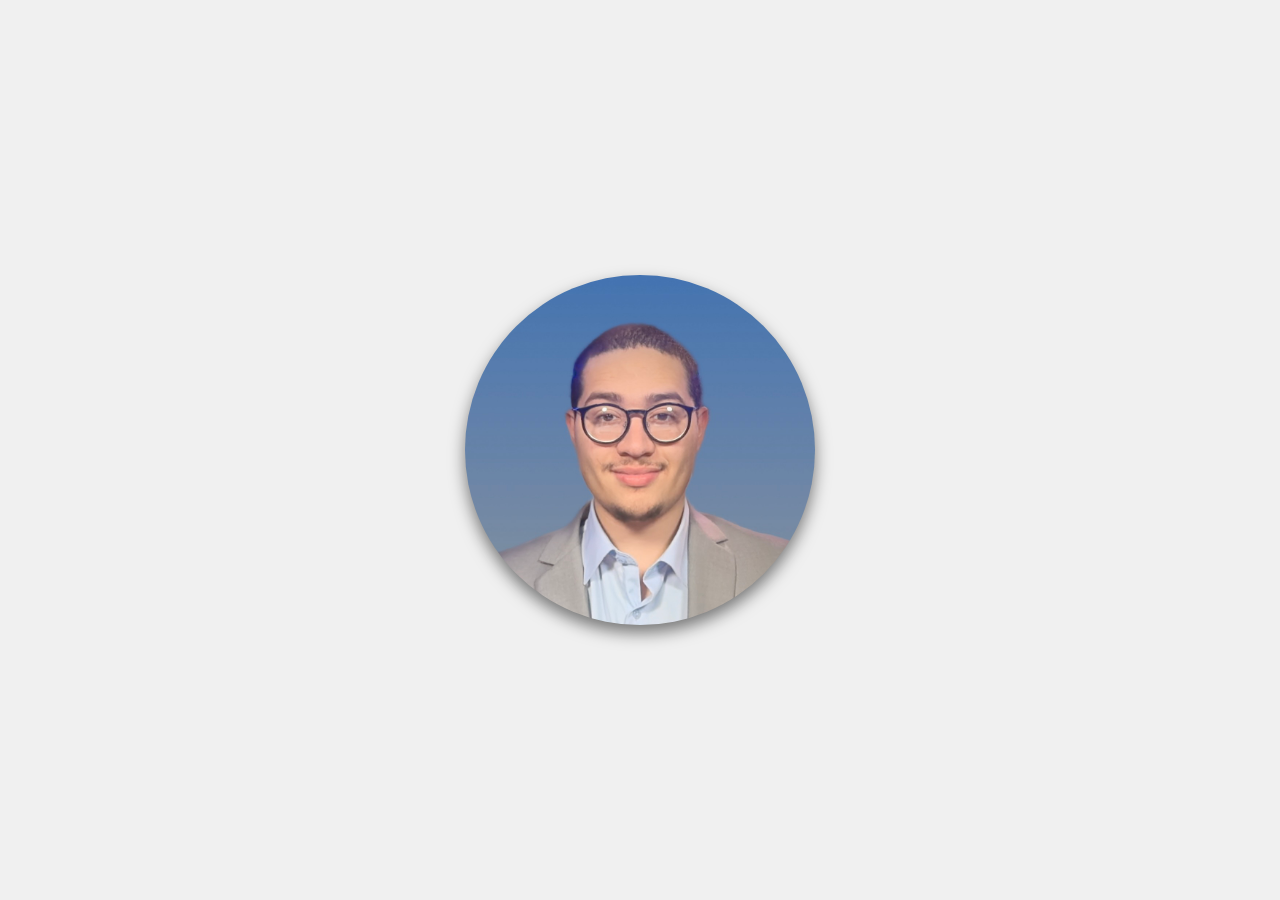
<file: index.html>
<!DOCTYPE html>
<html lang="en">
<head>
    <meta charset="UTF-8">
    <meta name="viewport" content="width=device-width, initial-scale=1.0">
    <title>jarielrrz</title>
    <!-- <link rel="stylesheet" href="styles.css"> -->
    <link rel="stylesheet" href="https://cdnjs.cloudflare.com/ajax/libs/font-awesome/6.0.0-beta3/css/all.min.css">
</head>
<style>
    /* Existing styles */
    body {
        margin: 0;
        display: flex;
        flex-direction: column; /* Change to column to stack elements vertically */
        align-items: center;
        background-color: #f0f0f0;
        font-family: Arial, sans-serif;
        height: 100vh; /* Ensure body takes full height */
    }
    
    .profile-container {
        position: absolute; /* Position absolute to center it */
        top: 50%;
        left: 50%;
        transform: translate(-50%, -50%);
        width: 350px;
        height: 350px;
    }
    
    .profile-pic {
        width: 100%;
        height: 100%;
        border-radius: 50%;
        background-color: #555;
        background-image: url('/media/profilev2.jpg'); /* i need a profesional headshots */
        background-size: cover;
        background-position: center;
        cursor: pointer;
        box-shadow: 0 4px 6px rgba(0, 0, 0, 0.5);
        transition: transform 0.3s ease;
        box-shadow: 0 8px 16px rgba(0, 0, 0, 0.5); 
        overflow: hidden; /* Ensure the box shadow matches the circular shape */
    }
    
    .profile-pic:hover {
        transform: scale(1.1);
    }
    
    .menu {
        position: absolute;
        top: 50%;
        left: 50%;
        transform: translate(-50%, -50%);
        transition: all 0.3s ease;
    }
    
    .menu-item {
        display: flex;
        flex-direction: column;
        align-items: center;
        justify-content: center;
        width: 80px;
        height: 80px;
        background-color: #fff;
        color: #333;
        border-radius: 50%;
        box-shadow: 0 2px 4px rgba(0, 0, 0, 0.1);
        text-decoration: none;
        font-size: 12px;
        font-weight: bold;
        transition: background-color 0.3s ease, transform 0.3s ease, opacity 0.3s ease;
        position: absolute;
        opacity: 0;
        transition: opacity 0.3s ease;
        text-align: center;
        box-shadow: 0 8px 16px rgba(0, 0, 0, 0.2); 
    }
    
    .menu-item img {
        border-radius: 50%;
        margin-bottom: 5px;
    }
    
    .menu-item i {
        font-size: 24px; /* Increase icon size */
        margin-bottom: 5px;
    }
    
    .menu-item:hover {
        background-color: #007bff;
        color: white;
        transform: scale(1.1);
    }
    
    .menu-item:nth-child(1) {
        transform: translate(-50%, -50%) rotate(45deg) translate(255px) rotate(-45deg); /* Adjusted distance */
    }
    
    .menu-item:nth-child(2) {
        transform: translate(-50%, -50%) translate(255px); /* Adjusted distance */
    }
    
    .menu-item:nth-child(3) {
        transform: translate(-50%, -50%) rotate(-45deg) translate(255px) rotate(45deg); /* Adjusted distance */
    }
    
    .menu-item:nth-child(4) {
        transform: translate(-50%, -50%) rotate(135deg) translate(255px) rotate(-135deg); /* Adjusted distance */
    }
    
    .menu-item:nth-child(5) {
        transform: translate(-50%, -50%) rotate(225deg) translate(255px) rotate(-225deg); /* Adjusted distance */
    }
    
    .menu-item:nth-child(6) {
        transform: translate(-50%, -50%) rotate(180deg) translate(255px) rotate(-180deg); /* Adjusted distance */
    }
    
    .menu-item:nth-child(7) {
        transform: translate(-50%, -50%) rotate(-270deg) translate(255px) rotate(270deg); /* Adjusted distance */
    }
    
    .menu.show .menu-item:nth-child(5) {
        opacity: 1;
        transition: transform 0.5s ease 0.1s, opacity 0.5s ease 0.1s; /* LinkedIn */
    }
    
    .menu.show .menu-item:nth-child(4) {
        opacity: 1;
        transition: transform 0.5s ease 0.2s, opacity 0.5s ease 0.2s; /* GitHub */
    }
    
    .menu.show .menu-item:nth-child(6) {
        opacity: 1;
        transition: transform 0.5s ease 0.3s, opacity 0.5s ease 0.3s; /* Contact */
    }
    
    .menu.show .menu-item:nth-child(7) {
        opacity: 1;
        transition: transform 0.5s ease 0.4s, opacity 0.5s ease 0.4s; /* Theme */
    }
    
    .menu.show .menu-item:nth-child(1) {
        opacity: 1;
        transition: transform 0.5s ease 0.5s, opacity 0.5s ease 0.5s; /* Resume */
    }
    
    .menu.show .menu-item:nth-child(2) {
        opacity: 1;
        transition: transform 0.5s ease 0.6s, opacity 0.5s ease 0.6s; /* Projects */
    }
    
    .menu.show .menu-item:nth-child(3) {
        opacity: 1;
        transition: transform 0.5s ease 0.7s, opacity 0.5s ease 0.7s; /* About */
    }
    
    .menu.show .menu-item {
        opacity: 1;
    }
    
    .menu.hide .menu-item:nth-child(3) {
        opacity: 0;
        transition: transform 0.5s ease 0.1s, opacity 0.5s ease 0.1s; /* About */
    }
    
    .menu.hide .menu-item:nth-child(2) {
        opacity: 0;
        transition: transform 0.5s ease 0.2s, opacity 0.5s ease 0.2s; /* Projects */
    }
    
    .menu.hide .menu-item:nth-child(1) {
        opacity: 0;
        transition: transform 0.5s ease 0.3s, opacity 0.5s ease 0.3s; /* Resume */
    }
    
    .menu.hide .menu-item:nth-child(7) {
        opacity: 0;
        transition: transform 0.5s ease 0.4s, opacity 0.5s ease 0.4s; /* Theme */
    }
    
    .menu.hide .menu-item:nth-child(6) {
        opacity: 0;
        transition: transform 0.5s ease 0.5s, opacity 0.5s ease 0.5s; /* Contact */
    }
    
    .menu.hide .menu-item:nth-child(4) {
        opacity: 0;
        transition: transform 0.5s ease 0.6s, opacity 0.5s ease 0.6s; /* GitHub */
    }
    
    .menu.hide .menu-item:nth-child(5) {
        opacity: 0;
        transition: transform 0.5s ease 0.7s, opacity 0.5s ease 0.7s; /* LinkedIn */
    }
    
    .profile-info {
        position: absolute;
        top: 65%;
        left: 50%;
        transform: translate(-50%, -50%) translate(0, -300px);
        text-align: center;
        opacity: 0;
        transition: opacity 0.3s ease, transform 0.3s ease;
    }
    
    .profile-info.show {
        opacity: 1;
        animation: grow 0.5s forwards;
    }
    
    .profile-info.hide {
        opacity: 0;
        animation: shrink 0.5s forwards;
        transition: opacity 0.3s ease 1.3s, transform 0.3s ease 1.3s; /* Delay to match the longest animation duration */
    }
    
    @keyframes grow {
        0% {
            transform: translate(-50%, -50%) translate(0, -300px) scale(1);
        }
        50% {
            transform: translate(-50%, -50%) translate(0, -300px) scale(1.1);
        }
        100% {
            transform: translate(-50%, -50%) translate(0, -300px) scale(1);
        }
    }
    
    @keyframes shrink {
        0% {
            transform: translate(-50%, -50%) translate(0, -300px) scale(1);
        }
        50% {
            transform: translate(-50%, -50%) translate(0, -300px) scale(1.1);
        }
        100% {
            transform: translate(-50%, -50%) translate(0, -300px) scale(1);
        }
    }
    
    .profile-info h1 {
        margin: 0;
        font-size: 28px;
        font-weight: bold;
    }
    
    .profile-info p {
        margin: 0;
        font-size: 18px;
        color: #666;
    }
    
    @media (max-width: 768px) {
        .menu-item {
            font-size: 10px;
            width: 60px;
            height: 60px;
        }
    }

    .content-container {
        width: 100%;
        max-width: 900px;
        height: 80vh; /* Set a fixed height */
        margin: 0 auto;
        padding: 40px 20px 20px; /* Adjust padding to ensure content fits */
        background-color: #fff;
        box-shadow: 0 4px 8px rgba(0, 0, 0, 0.1);
        display: none; /* Hide container by default */
        justify-content: flex-start; /* Align content to the top */
        align-items: center;
        flex-direction: column; /* Ensure content is centered vertically */
        position: absolute;
        top: 50%;
        left: 50%;
        border-radius: 8px;
        transform: translate(-50%, -50%);
        overflow-y: auto; /* Make the container scrollable */
        box-sizing: border-box; /* Include padding and border in the element's total width and height */
    }
    .content-container.active {
        display: flex; /* Show container when active */
    }
    .content-section {
        display: none; /* Hide all sections by default */
        width: 100%; /* Ensure content section takes full width */
    }
    .content-section.active {
        display: block; /* Show the active section */
    }

    .close-button {
        position: absolute;
        top: 10px;
        right: 10px;
        font-size: 24px;
        color: #007bff;
        cursor: pointer;
    }

    /* Dark mode styles */
    body.dark-mode {
        background-color: #121212;
        color: #e0e0e0;
    }

    .profile-pic.dark-mode {
        box-shadow: 0 8px 16px rgba(100, 100, 200, 0.5);
        border-radius: 50%; /* Ensure the box shadow matches the circular shape */
        overflow: hidden; /* Ensure the box shadow matches the circular shape */
        background-image: url('/media/profilev3dark.jpg'); /* i need a profesional headshots */
    }

    .menu-item.dark-mode {
        background-color: #333;
        color: #e0e0e0;
        box-shadow: 0 8px 16px rgba(255, 255, 255, 0.1);
    }

    .menu-item.dark-mode:hover {
        background-color: #555;
    }

    .content-container.dark-mode {
        background-color: #1e1e1e;
        color: #e0e0e0;
    }

    .close-button.dark-mode {
        color: #e0e0e0;
    }

    .project-box {
        background-color: #fff;
        border: 1px solid #ddd;
        border-radius: 8px;
        padding: 16px;
        margin: 8px;
        box-shadow: 0 2px 4px rgba(0, 0, 0, 0.1);
        transition: transform 0.3s ease;
    }

    .project-box:hover {
        transform: scale(1.05);
    }

    .project-title {
        font-size: 18px;
        font-weight: bold;
        margin-bottom: 8px;
    }

    .project-description {
        font-size: 14px;
        color: #666;
    }

    .pagination {
        display: flex;
        justify-content: center;
        margin-top: 16px;
    }

    .pagination button {
        background-color: #007bff;
        color: white;
        border: none;
        padding: 8px 16px;
        margin: 0 4px;
        border-radius: 4px;
        cursor: pointer;
        transition: background-color 0.3s ease;
    }

    .pagination button:hover {
        background-color: #0056b3;
    }

    .pagination button:disabled {
        background-color: #ccc;
        cursor: not-allowed;
    }

    .pagination button.active {
        background-color: #0056b3; /* Normal mode active color */
    }

    .pagination button.dark-mode {
        background-color: #555;
        color: #e0e0e0;
    }

    .pagination button.dark-mode:hover {
        background-color: #777;
    }

    .pagination button.dark-mode:disabled {
        background-color: #444;
    }

    .pagination button.dark-mode.active {
        background-color: #66b2ff; /* Dark mode active color */
    }

    .projects-grid {
        display: grid;
        grid-template-columns: repeat(2, 1fr);
        gap: 16px;
    }

    .project-box {
        background-color: #fff;
        border: 1px solid #ddd;
        border-radius: 8px;
        padding: 16px;
        box-shadow: 0 2px 4px rgba(0, 0, 0, 0.1);
        transition: transform 0.3s ease;
        display: flex;
        flex-direction: column;
        align-items: center;
    }

    .project-box:hover {
        transform: scale(1.05);
    }

    .project-image {
        width: 100%;
        height: 150px;
        object-fit: cover;
        border-radius: 8px;
        margin-bottom: 8px;
    }

    .project-title {
        font-size: 18px;
        font-weight: bold;
        margin-bottom: 8px;
    }

    .project-description {
        font-size: 14px;
        color: #666;
        text-align: center;
    }

    .pagination {
        display: flex;
        justify-content: center;
        margin-top: 16px;
    }

    .pagination button {
        background-color: #007bff;
        color: white;
        border: none;
        padding: 8px 16px;
        margin: 0 4px;
        border-radius: 4px;
        cursor: pointer;
        transition: background-color 0.3s ease;
    }

    .pagination button:hover {
        background-color: #0056b3;
    }

    .pagination button:disabled {
        background-color: #ccc;
        cursor: not-allowed;
    }

    /* Dark mode styles */
    /* ...existing code... */

    .project-box.dark-mode {
        background-color: #333;
        border-color: #555;
        color: #e0e0e0;
    }

    .resume-section {
        padding: 20px;
        border-radius: 8px;
        margin-bottom: 20px;
    }

    .resume-section h2, .resume-section h3 {
        color: #007bff;
    }

    .resume-section p {
        margin: 10px 0;
    }

    .resume-section ul {
        list-style-type: none;
        padding: 0;
    }

    .resume-section ul li {
        position: relative;
        padding-left: 20px;
        margin-bottom: 10px;
    }

    .resume-section ul li::before {
        content: '•';
        position: absolute;
        left: 0;
        color: #007bff;
        font-size: 20px;
        line-height: 1;
    }

    .resume-box {
        background-color: #fff;
        border: 1px solid #ddd;
        border-radius: 8px;
        padding: 16px;
        margin-bottom: 20px;
        box-shadow: 0 2px 4px rgba(0, 0, 0, 0.1);
    }

    .resume-box h3 {
        margin-top: 0;
    }

    .resume-icon {
        color: #007bff;
        margin-right: 8px;
    }

    /* Dark mode styles */
    /* ...existing code... */

    .resume-section.dark-mode h2, .resume-section.dark-mode h3 {
        color: #66b2ff;
    }

    .resume-section.dark-mode ul li::before {
        color: #66b2ff;
    }

    .resume-box.dark-mode {
        background-color: #333;
        border-color: #555;
    }

    .resume-icon.dark-mode {
        color: #66b2ff;
    }

    .contact-section {
        padding: 20px;
        background-color: #f9f9f9;
        border-radius: 8px;
        box-shadow: 0 2px 4px rgba(0, 0, 0, 0.1);
        margin-bottom: 20px;
    }

    .contact-section h2 {
        color: #007bff;
    }

    .contact-section p {
        margin: 10px 0;
    }

    .contact-form {
        display: flex;
        flex-direction: column;
    }

    .contact-form input, .contact-form textarea {
        padding: 10px;
        margin-bottom: 10px;
        border: 1px solid #ddd;
        border-radius: 4px;
        box-shadow: 0 2px 4px rgba(0, 0, 0, 0.1);
    }

    .contact-form button {
        padding: 10px;
        background-color: #007bff;
        color: white;
        border: none;
        border-radius: 4px;
        cursor: pointer;
        transition: background-color 0.3s ease;
    }

    .contact-form button:hover {
        background-color: #0056b3;
    }

    .map-container {
        margin-bottom: 20px;
    }

    /* Dark mode styles */
    /* ...existing code... */
    

    .contact-section.dark-mode {
        background-color: #333;
        color: #e0e0e0;
    }

    .contact-section.dark-mode h2 {
        color: #66b2ff;
    }

    .contact-form.dark-mode input, .contact-form.dark-mode textarea {
        background-color: #444;
        border-color: #555;
        color: #e0e0e0;
    }

    .contact-form.dark-mode button {
        background-color: #555;
        color: #e0e0e0;
    }

    .contact-form.dark-mode button:hover {
        background-color: #777;
    }

    .about-section {
        padding: 20px;
        background-color: #f9f9f9;
        border-radius: 8px;
        box-shadow: 0 2px 4px rgba(0, 0, 0, 0.1);
        margin-bottom: 20px;
    }

    .about-section h2, .about-section h3 {
        color: #007bff;
    }

    .about-section p {
        margin: 10px 0;
    }

    .about-section ul {
        list-style-type: none;
        padding: 0;
    }

    .about-section ul li {
        position: relative;
        padding-left: 20px;
        margin-bottom: 10px;
    }

    .about-section ul li::before {
        content: '•';
        position: absolute;
        left: 0;
        color: #007bff;
        font-size: 20px;
        line-height: 1;
    }

    .about-section .what-doing-grid {
        display: grid;
        grid-template-columns: repeat(2, 1fr);
        gap: 16px;
    }

    .what-doing-box {
        background-color: #fff;
        border: 1px solid #ddd;
        border-radius: 8px;
        padding: 16px;
        box-shadow: 0 2px 4px rgba(0, 0, 0, 0.1);
        display: flex;
        align-items: center;
        transition: transform 0.3s ease;
    }

    .what-doing-box:hover {
        transform: scale(1.05);
    }

    .what-doing-icon {
        font-size: 24px;
        color: #007bff;
        margin-right: 12px;
    }

    .what-doing-text {
        font-size: 14px;
        color: #333;
    }

    /* Dark mode styles */
    /* ...existing code... */

    .about-section.dark-mode {
        background-color: #333;
        color: #e0e0e0;
    }

    .about-section.dark-mode h2, .about-section.dark-mode h3 {
        color: #66b2ff;
    }

    .about-section.dark-mode ul li::before {
        color: #66b2ff;
    }

    .what-doing-box.dark-mode {
        background-color: #444;
        border-color: #555;
    }

    .what-doing-icon.dark-mode {
        color: #66b2ff;
    }

    .what-doing-text.dark-mode {
        color: #e0e0e0;
    }

    .filter-buttons {
        display: flex;
        justify-content: center;
        margin-bottom: 20px;
    }

    .filter-button {
        background-color: #007bff;
        color: white;
        border: none;
        padding: 10px 20px;
        margin: 0 10px;
        border-radius: 4px;
        cursor: pointer;
        transition: background-color 0.3s ease;
    }

    .filter-button:hover {
        background-color: #0056b3;
    }

    .filter-button.active {
        background-color: #0056b3;
    }

    .filter-button.dark-mode {
        background-color: #555;
        color: #e0e0e0;
    }

    .filter-button.dark-mode:hover {
        background-color: #777;
    }

    .filter-button.dark-mode.active {
        background-color: #777;
    }

    .page-description {
        font-size: 16px;
        color: #666;
        text-align: center;
        margin-bottom: 20px;
    }

    .page-description.dark-mode {
        color: #e0e0e0;
    }

    .project-heading {
        color: #007bff; /* Normal mode color */
    }

    .project-heading.dark-mode {
        color: #66b2ff; /* Dark mode color */
    }

    .project-symbol {
        color: #007bff; /* Normal mode color */
    }

    .project-symbol.dark-mode {
        color: #66b2ff; /* Dark mode color */
    }

    .back-button {
        position: absolute;
        top: 10px;
        left: 10px;
        font-size: 24px;
        color: #007bff;
        cursor: pointer;
        background: none;
        border: none;
    }

    .back-button.dark-mode {
        color: #66b2ff;
    }
</style>
<body>
    <div class="profile-container">
        <div class="profile-pic" tabindex="0"></div>
        <div class="menu">
            <a href="#resume" class="menu-item">
                <i class="fas fa-file-alt"></i>
                Resume
            </a>
            <a href="#projects" class="menu-item">
                <i class="fas fa-project-diagram"></i>
                Projects
            </a>
            <a href="#about" class="menu-item">
                <i class="fas fa-user"></i>
                About
            </a>
            <a href="https://github.com/jarielrrz/" class="menu-item">
                <i class="fab fa-github"></i>
                GitHub
            </a>
            <a href="https://www.linkedin.com/in/jariel-rodriguez-98b969230/" class="menu-item">
                <i class="fab fa-linkedin"></i>
                LinkedIn
            </a>
            <a href="#contact" class="menu-item">
                <i class="fas fa-envelope"></i>
                Contact
            </a>
            <a href="#toggle-theme" class="menu-item">
                <i class="fas fa-adjust"></i>
                Theme
            </a>
        </div>
        <div class="profile-info">
            <h1>Jariel R Rodriguez</h1>
            <p>IT & Web Specialist</p>
        </div>
    </div>
    <div class="content-container" id="content-container">
        <div class="content-section" id="content">
            <!-- Content will be dynamically loaded here -->
            <div class="close-button" onclick="closeContent()">✖</div>
        </div>
    </div>

    <script>
        // Accessibility: Open menu on click as well as hover
        const profilePic = document.querySelector('.profile-pic');
        const menu = document.querySelector('.menu'); 
        const profileInfo = document.querySelector('.profile-info');
        const contentContainer = document.getElementById('content-container');
        const contentSection = document.getElementById('content');
        const themeButton = document.querySelector('.menu-item[href="#toggle-theme"]');

        // Apply saved theme on page load
        document.addEventListener('DOMContentLoaded', () => {
            const savedTheme = localStorage.getItem('theme');
            if (savedTheme === 'dark') {
                document.body.classList.add('dark-mode');
                document.querySelectorAll('.profile-container, .profile-pic, .menu-item, .content-container, .close-button, .resume-section, .resume-box, .resume-icon, .contact-section, .contact-form, .about-section, .what-doing-box, .what-doing-icon, .what-doing-text').forEach(element => {
                    element.classList.add('dark-mode');
                });
            }
        });

        profilePic.addEventListener('click', () => {
            toggleMenu();
        });

        document.addEventListener('click', (event) => {
            if (!profilePic.contains(event.target) && !menu.contains(event.target) && !contentContainer.contains(event.target)) {
                closeMenu();
            }
        });

        contentContainer.addEventListener('click', (event) => {
            event.stopPropagation(); // Prevent the menu from closing when clicking inside the content container
        });

        document.querySelectorAll('.menu-item').forEach(item => {
            item.addEventListener('click', function(event) {
                event.stopPropagation(); // Prevent the menu from closing when clicking on the buttons
                const href = this.getAttribute('href');
                if (href.startsWith('http') || href === '#toggle-theme') {
                    return; // Allow external links and theme toggle to function normally
                }
                event.preventDefault();
                const targetId = href.substring(1);
                loadContent(targetId);
            });
        });

        themeButton.addEventListener('click', (event) => {
            event.preventDefault();
            document.body.classList.toggle('dark-mode');
            document.querySelectorAll('.profile-container, .profile-pic, .menu-item, .content-container, .close-button, .resume-section, .resume-box, .resume-icon, .contact-section, .contact-form, .about-section, .what-doing-box, .what-doing-icon, .what-doing-text').forEach(element => {
                element.classList.toggle('dark-mode');
            });
            // Save theme to local storage
            if (document.body.classList.contains('dark-mode')) {
                localStorage.setItem('theme', 'dark');
            } else {
                localStorage.removeItem('theme');
            }
        });

        function toggleMenu() {
            if (menu.classList.contains('show')) {
                closeMenu();
            } else {
                menu.classList.add('show');
                profileInfo.classList.add('show');
            }
        }

        function closeMenu() {
            menu.classList.remove('show');
            menu.classList.add('hide');
            profileInfo.classList.remove('show');
            profileInfo.classList.add('hide');
            setTimeout(() => {
                menu.classList.remove('hide');
                profileInfo.classList.remove('hide');
            }, 1300); // Adjust this timeout to match the longest animation duration
        }

        // Close content and return to profile
        function closeContent() {
            contentSection.innerHTML = ''; // Clear content
            contentContainer.classList.remove('active');
        }

        // Load content based on the target ID
        function loadContent(targetId) {
            let content = '';
            switch (targetId) {
                case 'resume':
                    content = `
                        <div class="resume-section">
                            <h2><i class="fas fa-graduation-cap resume-icon"></i>Resume</h2>
                            <div class="resume-box">
                                <h3><i class="fas fa-university resume-icon"></i>Education</h3>
                                <p><strong>University of Massachusetts Boston</strong><br>
                                Expected December 2024<br>
                                B.S. in Information Technology (System Administration Track)<br>
                                GPA: 3.9/4.00<br>
                                Academics: Beacon Merit Scholar, McNair Scholar, Dean’s List, Alpha Lambda Delta Honors Society<br>
                                Coursework: Network Security Administration, Windows Administration, Relational Databases, Web Fluency</p>
                            </div>
                            
                            <div class="resume-box">
                                <h3><i class="fas fa-briefcase resume-icon"></i>Experience</h3>
                                <ul>
                                    <li><strong>Technical Support Intern</strong><br>
                                    Imperium Realty (YouthWorks), Brockton, MA | June 2019 - September 2019<br>
                                    Collaborated effectively in a team-based environment.<br>
                                    Managed daily desk operations, providing technical support, tracking information, and ensuring timely resolution for staff.</li>
                                    
                                    <li><strong>Lab Assistant</strong><br>
                                    University of Massachusetts Boston, Boston, MA | June 2023 – December 2023<br>
                                    Developed an automated model for malaria diagnosis using a digital microscope with 93% accuracy.<br>
                                    Utilized OpenCV for image processing and Keras for machine learning to diagnose malaria from 3D holographic cell images.</li>
                                    
                                    <li><strong>Research Associate</strong><br>
                                    Ubiquitous Networking and Communications Lab, Boston, MA | November 2023 – January 2024<br>
                                    Created an automated Testbed Controller for network access point configurations, enhancing security.<br>
                                    Configured Raspberry Pi devices for secure network simulations, identifying and addressing network vulnerabilities.</li>
                                    
                                    <li><strong>Shift Supervisor</strong><br>
                                    Securitas Inc, Boston, MA | January 2024 – June 2024<br>
                                    Led security operations, managing a team to ensure safety and foster collaboration.<br>
                                    Implemented advanced patrol strategies and surveillance technologies to mitigate security risks.<br>
                                    Optimized access control systems, enforcing protocols to protect critical infrastructure and data assets.</li>
                                    
                                    <li><strong>Web Support Specialist</strong><br>
                                    Executive Office of Technology Services and Security (EOTSS), Boston, MA | July 2024 – Present<br>
                                    Provide technical support and troubleshooting for over 500 content authors, ensuring efficient website operations and user satisfaction.<br>
                                    Conduct training sessions on content management systems, enhancing users' technical proficiency and content quality.<br>
                                    Collaborate with state government partners to optimize web infrastructure and improve digital service delivery.<br>
                                    Implement and test new web features, ensuring reliability and performance before deployment.<br>
                                    Manage user accounts and permissions, maintaining secure and organized access control.</li>
                                </ul>
                            </div>
                            
                            <div class="resume-box">
                                <h3><i class="fas fa-certificate resume-icon"></i>Certifications</h3>
                                <ul>
                                    <li>client logo</li>
                                    <li>client logo</li>
                                    <li>client logo</li>
                                </ul>
                            </div>
                            
                            <div class="resume-box">
                                <h3><i class="fas fa-project-diagram resume-icon"></i>Current Projects</h3>
                                <ul>
                                    <li><strong>The Imposter Phenomenon: Exploring Correlations and Impacts</strong><br>
                                    April 2023 – Present<br>
                                    Investigated "Imposter Syndrome" among 500 STEM students, analyzing demographic correlations and academic performance impacts.<br>
                                    Created a secure custom database for data handling and conducted statistical analyses using SciPy and Pandas.</li>
                                    
                                    <li><strong>KeyKnight Password Manager (Capstone Project)</strong><br>
                                    January 2024 – Present<br>
                                    Developed a data collection system for secure storage and retrieval of user credentials.<br>
                                    Implemented encryption algorithms, designed a secure database infrastructure, and conducted security audits to enhance resilience against cyber threats.</li>
                                </ul>
                            </div>
                            
                            <div class="resume-box">
                                <h3><i class="fas fa-tools resume-icon"></i>Technical Skills</h3>
                                <p>Languages and Platforms: Python, HTML, JS, CSS, SQL, Linux, Mac, Windows, Tableau, Qualtrics<br>
                                Packages: NumPy, Pandas, TensorFlow, Matplotlib, Flask<br>
                                Additional Skills: MySQL, UNIX Scripting, PC Building & Server Maintenance, Active Directory</p>
                            </div>
                        </div>
                    `;
                    break;
                case 'projects':
                    content = `
                        <h2 class="project-heading"><i class="fas fa-project-diagram project-symbol"></i> Projects</h2>
                        <p class="page-description">Explore my projects categorized by different fields.</p>
                        <div class="filter-buttons">
                            <button class="filter-button" onclick="filterProjects('IT & Information Security')">IT & Information Security</button>
                            <button class="filter-button" onclick="filterProjects('Development')">Development</button>
                            <button class="filter-button" onclick="filterProjects('Research')">Research</button>
                            <button class="filter-button" onclick="filterProjects('3D Design')">3D Design</button>
                        </div>
                        <div id="projects-container" class="projects-grid"></div>
                        <div class="pagination" id="pagination"></div>
                    `;
                    break;
                case 'about':
                    content = `
                        <div class="about-section">
                            <h2><i class="fas fa-user"></i> About Me</h2>
                            <p>I recently graduated from the University of Massachusetts Boston with a Bachelor’s degree in Information Technology, concentrating in System Administration. While my academic foundation focused on network engineering, I am continuously expanding my expertise to include software development and IT architecture to complement my existing skills.
                            My goal is to leverage this knowledge to support initiatives at the Executive Office of Technology Services and Security (EOTSS), where I am committed to optimizing systems and contributing to impactful projects. I am eager to continue growing as a tech professional and applying my diverse skill set to solve complex 
                            challenges.</p> <p>Raised in Brockton, MA, I take great pride in my Puerto Rican heritage. I graduated from South Eastern Regional Vocational High School in 2020, where I studied Video & Radio Production. During my senior year, I took a Cisco Networking class as an elective, which ignited my passion for IT. 
                            Over time, I have developed a strong interest in both network engineering and system architecture. Outside of work, I am a devoted LEGO collector, particularly enjoying modular buildings and UCS Star Wars sets, which reflect my creativity and attention to detail.</p>
                            <h3>What I'm Doing</h3>
                            <div class="what-doing-grid">
                                <div class="what-doing-box">
                                    <i class="fas fa-laptop-code what-doing-icon"></i>
                                    <div class="what-doing-text"><strong>Work:</strong> Currently working as a Web Support Specialist, contributing to various projects for the Mass.gov team.</div>
                                </div>
                                <div class="what-doing-box">
                                    <i class="fas fa-code what-doing-icon"></i>
                                    <div class="what-doing-text"><strong>Side Projects:</strong> Actively developing applications for various platforms during my free time.</div>
                                </div>
                                <div class="what-doing-box">
                                    <i class="fas fa-certificate what-doing-icon"></i>
                                    <div class="what-doing-text"><strong>Certifications:</strong> Pursuing Acquia Certified Developer and CCNA certifications to enhance my skills in web development and networking.</div>
                                </div>
                                <div class="what-doing-box">
                                    <i class="fas fa-video what-doing-icon"></i>
                                    <div class="what-doing-text"><strong>LEGO & Video Content:</strong> Building LEGO sets and creating engaging video content showcasing my passion for LEGO.</div>
                                </div>
                            </div>
                    `;
                    break;
                case 'contact':
                    content = `
                        <div class="contact-section">
                            <h2>Contact</h2>
                            <div class="map-container">
                                <iframe src="https://www.google.com/maps/embed?pb=!1m18!1m12!1m3!1d2948.846797835161!2d-71.05956768454404!3d42.36008297918644!2m3!1f0!2f0!3f0!3m2!1i1024!2i768!4f13.1!3m3!1m2!1s0x89e370a7b7b0b1b7%3A0x8f9b9b9b9b9b9b9b!2sDowntown%20Boston%2C%20MA!5e0!3m2!1sen!2sus!4v1633024800000!5m2!1sen!2sus" width="100%" height="300" style="border:0;" allowfullscreen="" loading="lazy"></iframe>
                            </div>
                            <form class="contact-form">
                                <input type="text" name="full-name" placeholder="Full Name" required>
                                <input type="email" name="email" placeholder="Email Address" required>
                                <textarea name="message" rows="5" placeholder="Your Message" required></textarea>
                                <button type="submit">Send Message</button>
                            </form>
                        </div>
                    `;
                    break;
                default:
                    content = '<p>Content not found.</p>';
            }
            contentSection.innerHTML = content + '<div class="close-button" onclick="closeContent()">✖</div>';
            contentContainer.classList.add('active');
            contentSection.classList.add('active'); // Ensure content section is also shown

            if (targetId === 'projects') {
                loadProjects();
            }

            // Apply dark mode styles if necessary
            if (document.body.classList.contains('dark-mode')) {
                document.querySelectorAll('.resume-section, .resume-box, .resume-icon, .contact-section, .contact-form, .about-section, .what-doing-box, .what-doing-icon, .what-doing-text, .filter-button, .page-description, .project-heading, .project-symbol, .pagination button').forEach(element => {
                    element.classList.add('dark-mode');
                });
            }
        }

        const projects = [
            { title: 'The Imposter Phenomenon: Exploring Correlations And Impacts', description: 'Investigated "Imposter Syndrome" among 500 STEM students, analyzing demographic correlations and academic performance impacts.', image: '/media/project-4.jpg', category: 'Research' },
            { title: 'UCAN - Multi-Node SDR Testbed for Automated Data Collection in Dense Multi-User Environments', description: 'Developed a multi-node SDR testbed for automated data collection in dense multi-user environments.', image: '/media/project-4.jpg', category: 'Research' },
            { title: 'Project C', description: 'Description of Project C', image: '/media/project-4.jpg', category: 'Research' },
            { title: 'Project D', description: 'Description of Project D', image: '/media/project-4.jpg', category: 'Research' },
            { title: 'Project E', description: 'Description of Project E', image: '/media/project-4.jpg', category: 'Research' },
            { title: 'Project F', description: 'Description of Project F', image: '/media/project-4.jpg', category: 'Research' },
            { title: 'Project G', description: 'Description of Project G', image: '/media/project-4.jpg', category: 'Research' },
            { title: 'Vulnerability Assessment Report', description: 'Conducted a comprehensive vulnerability assessment to identify and mitigate security risks.', image: '/media/project-4.jpg', category: 'IT & Information Security' },
            { title: 'Setting Up a Secure Home Network', description: 'Developed guidelines and best practices for setting up a secure home network.', image: '/media/project-4.jpg', category: 'IT & Information Security' },
            { title: 'SIEM Map Incident Response Plan and Simulation', description: 'Created an incident response plan and simulation using SIEM tools.', image: '/media/project-4.jpg', category: 'IT & Information Security' },
            { title: 'Project J', description: 'Description of Project J', image: '/media/project-4.jpg', category: 'IT & Information Security' },
            { title: 'Project K', description: 'Description of Project K', image: '/media/project-4.jpg', category: 'IT & Information Security' },
            { title: 'Project L', description: 'Description of Project L', image: '/media/project-4.jpg', category: 'IT & Information Security' },
            { title: 'Project M', description: 'Description of Project M', image: '/media/project-4.jpg', category: 'IT & Information Security' },
            { title: 'KeyKnight - Password Manager', description: 'Developed a secure password manager for storing and managing user credentials.', image: '/media/project-4.jpg', category: 'Development' },
            { title: 'Project N', description: 'Description of Project N', image: '/media/project-4.jpg', category: 'Development' },
            { title: 'Project O', description: 'Description of Project O', image: '/media/project-4.jpg', category: 'Development' },
            { title: 'Project P', description: 'Description of Project P', image: '/media/project-4.jpg', category: 'Development' },
            { title: 'Project Q', description: 'Description of Project Q', image: '/media/project-4.jpg', category: 'Development' },
            { title: 'Project R', description: 'Description of Project R', image: '/media/project-4.jpg', category: 'Development' },
            { title: 'Project S', description: 'Description of Project S', image: '/media/project-4.jpg', category: 'Development' },
            { title: 'Project T', description: 'Description of Project T', image: '/media/project-4.jpg', category: '3D Design' },
            { title: 'Project U', description: 'Description of Project U', image: '/media/project-4.jpg', category: '3D Design' },
            { title: 'Project V', description: 'Description of Project V', image: '/media/project-4.jpg', category: '3D Design' },
            { title: 'Project W', description: 'Description of Project W', image: '/media/project-4.jpg', category: '3D Design' },
            { title: 'Project X', description: 'Description of Project X', image: '/media/project-4.jpg', category: '3D Design' },
            { title: 'Project Y', description: 'Description of Project Y', image: '/media/project-4.jpg', category: '3D Design' },
            { title: 'Project Z', description: 'Description of Project Z', image: '/media/project-4.jpg', category: '3D Design' },
        ];

        const projectsPerPage = 6;
        let currentPage = 1;
        let currentCategory = '';

        function loadProjects() {
            const projectsContainer = document.getElementById('projects-container');
            const pagination = document.getElementById('pagination');
            projectsContainer.innerHTML = '';
            pagination.innerHTML = '';

            const filteredProjects = currentCategory ? projects.filter(project => project.category === currentCategory) : projects;
            const start = (currentPage - 1) * projectsPerPage;
            const end = start + projectsPerPage;
            const paginatedProjects = filteredProjects.slice(start, end);

            paginatedProjects.forEach(project => {
                const projectBox = document.createElement('div');
                projectBox.className = 'project-box';
                projectBox.innerHTML = `
                    <img src="${project.image}" alt="${project.title}" class="project-image">
                    <div class="project-title">${project.title}</div>
                    <div class="project-description">${project.description}</div>
                `;
                projectBox.addEventListener('click', () => {
                    loadProjectDetails(project);
                });
                projectsContainer.appendChild(projectBox);
            });

            const totalPages = Math.ceil(filteredProjects.length / projectsPerPage);
            for (let i = 1; i <= totalPages; i++) {
                const button = document.createElement('button');
                button.textContent = i;
                button.disabled = i === currentPage;
                button.addEventListener('click', () => {
                    currentPage = i;
                    loadProjects();
                });
                pagination.appendChild(button);
            }

            // Apply dark mode styles if necessary
            if (document.body.classList.contains('dark-mode')) {
                document.querySelectorAll('.project-box, .pagination button').forEach(element => {
                    element.classList.add('dark-mode');
                });
            }
        }

        function filterProjects(category) {
            currentCategory = category;
            currentPage = 1;
            document.querySelectorAll('.filter-button').forEach(button => {
                button.classList.remove('active');
            });
            document.querySelector(`.filter-button[onclick="filterProjects('${category}')"]`).classList.add('active');
            loadProjects();
        }

        function loadProjectDetails(project) {
            const content = `
                <div class="project-details">
                    <button class="back-button" onclick="loadContent('projects')"><i class="fas fa-arrow-left"></i></button>
                    <h2>${project.title}</h2>
                    <img src="${project.image}" alt="${project.title}" class="project-image">
                    <p>${project.description}</p>
                </div>
            `;
            contentSection.innerHTML = content + '<div class="close-button" onclick="closeContent()">✖</div>';
            contentSection.classList.add('active'); // Ensure content section is also shown

            // Apply dark mode styles if necessary
            if (document.body.classList.contains('dark-mode')) {
                document.querySelectorAll('.project-details, .back-button').forEach(element => {
                    element.classList.add('dark-mode');
                });
            }
        }
    </script>
</body>
</html>
</file>
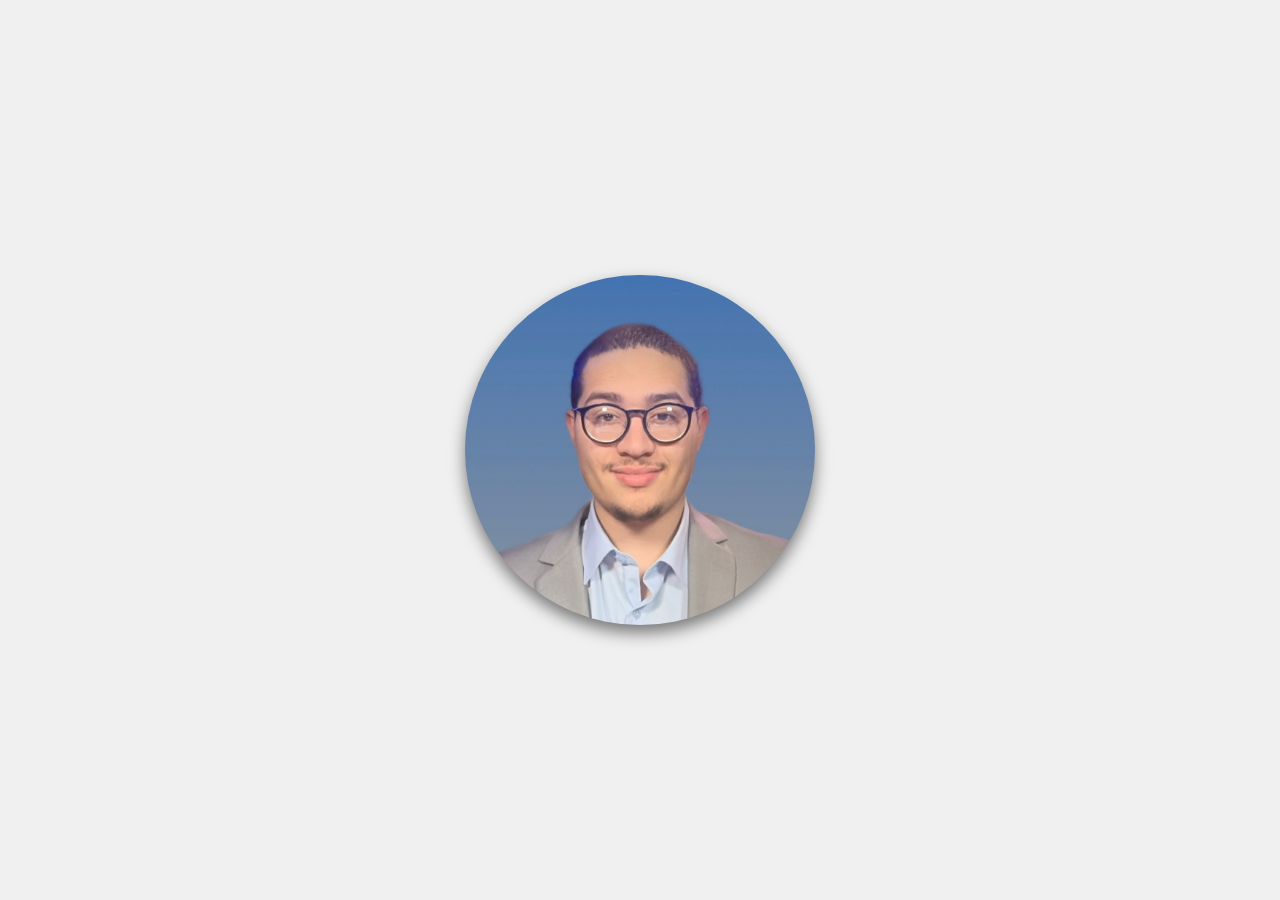
<file: index copy.html>
<!DOCTYPE html>
<html lang="en">
<head>
    <meta charset="UTF-8">
    <meta name="viewport" content="width=device-width, initial-scale=1.0">
    <title>jarielrrz</title>
    <!-- <link rel="stylesheet" href="styles.css"> -->
    <link rel="stylesheet" href="https://cdnjs.cloudflare.com/ajax/libs/font-awesome/6.0.0-beta3/css/all.min.css">
</head>
<style>
    /* Existing styles */
    body {
        margin: 0;
        display: flex;
        flex-direction: column; /* Change to column to stack elements vertically */
        align-items: center;
        background-color: #f0f0f0;
        font-family: Arial, sans-serif;
        height: 100vh; /* Ensure body takes full height */
    }
    
    .profile-container {
        position: absolute; /* Position absolute to center it */
        top: 50%;
        left: 50%;
        transform: translate(-50%, -50%);
        width: 350px;
        height: 350px;
    }
    
    .profile-pic {
        width: 100%;
        height: 100%;
        border-radius: 50%;
        background-color: #555;
        background-image: url('/media/profilev2.jpg'); /* i need a profesional headshots */
        background-size: cover;
        background-position: center;
        cursor: pointer;
        box-shadow: 0 4px 6px rgba(0, 0, 0, 0.5);
        transition: transform 0.3s ease;
        box-shadow: 0 8px 16px rgba(0, 0, 0, 0.5); 
        overflow: hidden; /* Ensure the box shadow matches the circular shape */
    }
    
    .profile-pic:hover {
        transform: scale(1.1);
    }
    
    .menu {
        position: absolute;
        top: 50%;
        left: 50%;
        transform: translate(-50%, -50%);
        transition: all 0.3s ease;
    }
    
    .menu-item {
        display: flex;
        flex-direction: column;
        align-items: center;
        justify-content: center;
        width: 80px;
        height: 80px;
        background-color: #fff;
        color: #333;
        border-radius: 50%;
        box-shadow: 0 2px 4px rgba(0, 0, 0, 0.1);
        text-decoration: none;
        font-size: 12px;
        font-weight: bold;
        transition: background-color 0.3s ease, transform 0.3s ease, opacity 0.3s ease;
        position: absolute;
        opacity: 0;
        transition: opacity 0.3s ease;
        text-align: center;
        box-shadow: 0 8px 16px rgba(0, 0, 0, 0.2); 
    }
    
    .menu-item img {
        border-radius: 50%;
        margin-bottom: 5px;
    }
    
    .menu-item i {
        font-size: 24px; /* Increase icon size */
        margin-bottom: 5px;
    }
    
    .menu-item:hover {
        background-color: #007bff;
        color: white;
        transform: scale(1.1);
    }
    
    .menu-item:nth-child(1) {
        transform: translate(-50%, -50%) rotate(45deg) translate(255px) rotate(-45deg); /* Adjusted distance */
    }
    
    .menu-item:nth-child(2) {
        transform: translate(-50%, -50%) translate(255px); /* Adjusted distance */
    }
    
    .menu-item:nth-child(3) {
        transform: translate(-50%, -50%) rotate(-45deg) translate(255px) rotate(45deg); /* Adjusted distance */
    }
    
    .menu-item:nth-child(4) {
        transform: translate(-50%, -50%) rotate(135deg) translate(255px) rotate(-135deg); /* Adjusted distance */
    }
    
    .menu-item:nth-child(5) {
        transform: translate(-50%, -50%) rotate(225deg) translate(255px) rotate(-225deg); /* Adjusted distance */
    }
    
    .menu-item:nth-child(6) {
        transform: translate(-50%, -50%) rotate(180deg) translate(255px) rotate(-180deg); /* Adjusted distance */
    }
    
    .menu-item:nth-child(7) {
        transform: translate(-50%, -50%) rotate(-270deg) translate(255px) rotate(270deg); /* Adjusted distance */
    }
    
    .menu.show .menu-item:nth-child(5) {
        opacity: 1;
        transition: transform 0.5s ease 0.1s, opacity 0.5s ease 0.1s; /* LinkedIn */
    }
    
    .menu.show .menu-item:nth-child(4) {
        opacity: 1;
        transition: transform 0.5s ease 0.2s, opacity 0.5s ease 0.2s; /* GitHub */
    }
    
    .menu.show .menu-item:nth-child(6) {
        opacity: 1;
        transition: transform 0.5s ease 0.3s, opacity 0.5s ease 0.3s; /* Contact */
    }
    
    .menu.show .menu-item:nth-child(7) {
        opacity: 1;
        transition: transform 0.5s ease 0.4s, opacity 0.5s ease 0.4s; /* Theme */
    }
    
    .menu.show .menu-item:nth-child(1) {
        opacity: 1;
        transition: transform 0.5s ease 0.5s, opacity 0.5s ease 0.5s; /* Resume */
    }
    
    .menu.show .menu-item:nth-child(2) {
        opacity: 1;
        transition: transform 0.5s ease 0.6s, opacity 0.5s ease 0.6s; /* Projects */
    }
    
    .menu.show .menu-item:nth-child(3) {
        opacity: 1;
        transition: transform 0.5s ease 0.7s, opacity 0.5s ease 0.7s; /* About */
    }
    
    .menu.show .menu-item {
        opacity: 1;
    }
    
    .menu.hide .menu-item:nth-child(3) {
        opacity: 0;
        transition: transform 0.5s ease 0.1s, opacity 0.5s ease 0.1s; /* About */
    }
    
    .menu.hide .menu-item:nth-child(2) {
        opacity: 0;
        transition: transform 0.5s ease 0.2s, opacity 0.5s ease 0.2s; /* Projects */
    }
    
    .menu.hide .menu-item:nth-child(1) {
        opacity: 0;
        transition: transform 0.5s ease 0.3s, opacity 0.5s ease 0.3s; /* Resume */
    }
    
    .menu.hide .menu-item:nth-child(7) {
        opacity: 0;
        transition: transform 0.5s ease 0.4s, opacity 0.5s ease 0.4s; /* Theme */
    }
    
    .menu.hide .menu-item:nth-child(6) {
        opacity: 0;
        transition: transform 0.5s ease 0.5s, opacity 0.5s ease 0.5s; /* Contact */
    }
    
    .menu.hide .menu-item:nth-child(4) {
        opacity: 0;
        transition: transform 0.5s ease 0.6s, opacity 0.5s ease 0.6s; /* GitHub */
    }
    
    .menu.hide .menu-item:nth-child(5) {
        opacity: 0;
        transition: transform 0.5s ease 0.7s, opacity 0.5s ease 0.7s; /* LinkedIn */
    }
    
    .profile-info {
        position: absolute;
        top: 65%;
        left: 50%;
        transform: translate(-50%, -50%) translate(0, -300px);
        text-align: center;
        opacity: 0;
        transition: opacity 0.3s ease, transform 0.3s ease;
    }
    
    .profile-info.show {
        opacity: 1;
        animation: grow 0.5s forwards;
    }
    
    .profile-info.hide {
        opacity: 0;
        animation: shrink 0.5s forwards;
        transition: opacity 0.3s ease 1.3s, transform 0.3s ease 1.3s; /* Delay to match the longest animation duration */
    }
    
    @keyframes grow {
        0% {
            transform: translate(-50%, -50%) translate(0, -300px) scale(1);
        }
        50% {
            transform: translate(-50%, -50%) translate(0, -300px) scale(1.1);
        }
        100% {
            transform: translate(-50%, -50%) translate(0, -300px) scale(1);
        }
    }
    
    @keyframes shrink {
        0% {
            transform: translate(-50%, -50%) translate(0, -300px) scale(1);
        }
        50% {
            transform: translate(-50%, -50%) translate(0, -300px) scale(1.1);
        }
        100% {
            transform: translate(-50%, -50%) translate(0, -300px) scale(1);
        }
    }
    
    .profile-info h1 {
        margin: 0;
        font-size: 28px;
        font-weight: bold;
    }
    
    .profile-info p {
        margin: 0;
        font-size: 18px;
        color: #666;
    }
    
    @media (max-width: 768px) {
        .menu-item {
            font-size: 10px;
            width: 60px;
            height: 60px;
        }
    }

    .content-container {
        width: 100%;
        max-width: 900px;
        height: 80vh; /* Set a fixed height */
        margin: 0 auto;
        padding: 40px 20px 20px; /* Adjust padding to ensure content fits */
        background-color: #fff;
        box-shadow: 0 4px 8px rgba(0, 0, 0, 0.1);
        display: none; /* Hide container by default */
        justify-content: flex-start; /* Align content to the top */
        align-items: center;
        flex-direction: column; /* Ensure content is centered vertically */
        position: absolute;
        top: 50%;
        left: 50%;
        border-radius: 8px;
        transform: translate(-50%, -50%);
        overflow-y: auto; /* Make the container scrollable */
        box-sizing: border-box; /* Include padding and border in the element's total width and height */
    }
    .content-container.active {
        display: flex; /* Show container when active */
    }
    .content-section {
        display: none; /* Hide all sections by default */
        width: 100%; /* Ensure content section takes full width */
    }
    .content-section.active {
        display: block; /* Show the active section */
    }

    .close-button {
        position: absolute;
        top: 10px;
        right: 10px;
        font-size: 24px;
        color: #007bff;
        cursor: pointer;
    }

    /* Dark mode styles */
    body.dark-mode {
        background-color: #121212;
        color: #e0e0e0;
    }

    .profile-pic.dark-mode {
        box-shadow: 0 8px 16px rgba(100, 100, 200, 0.5);
        border-radius: 50%; /* Ensure the box shadow matches the circular shape */
        overflow: hidden; /* Ensure the box shadow matches the circular shape */
        background-image: url('/media/profilev3dark.jpg'); /* i need a profesional headshots */
    }

    .menu-item.dark-mode {
        background-color: #333;
        color: #e0e0e0;
        box-shadow: 0 8px 16px rgba(255, 255, 255, 0.1);
    }

    .menu-item.dark-mode:hover {
        background-color: #555;
    }

    .content-container.dark-mode {
        background-color: #1e1e1e;
        color: #e0e0e0;
    }

    .close-button.dark-mode {
        color: #e0e0e0;
    }

    .project-box {
        background-color: #fff;
        border: 1px solid #ddd;
        border-radius: 8px;
        padding: 16px;
        margin: 8px;
        box-shadow: 0 2px 4px rgba(0, 0, 0, 0.1);
        transition: transform 0.3s ease;
    }

    .project-box:hover {
        transform: scale(1.05);
    }

    .project-title {
        font-size: 18px;
        font-weight: bold;
        margin-bottom: 8px;
    }

    .project-description {
        font-size: 14px;
        color: #666;
    }

    .pagination {
        display: flex;
        justify-content: center;
        margin-top: 16px;
    }

    .pagination button {
        background-color: #007bff;
        color: white;
        border: none;
        padding: 8px 16px;
        margin: 0 4px;
        border-radius: 4px;
        cursor: pointer;
        transition: background-color 0.3s ease;
    }

    .pagination button:hover {
        background-color: #0056b3;
    }

    .pagination button:disabled {
        background-color: #ccc;
        cursor: not-allowed;
    }

    .pagination button.active {
        background-color: #0056b3; /* Normal mode active color */
    }

    .pagination button.dark-mode {
        background-color: #555;
        color: #e0e0e0;
    }

    .pagination button.dark-mode:hover {
        background-color: #777;
    }

    .pagination button.dark-mode:disabled {
        background-color: #444;
    }

    .pagination button.dark-mode.active {
        background-color: #66b2ff; /* Dark mode active color */
    }

    .projects-grid {
        display: grid;
        grid-template-columns: repeat(2, 1fr);
        gap: 16px;
    }

    .project-box {
        background-color: #fff;
        border: 1px solid #ddd;
        border-radius: 8px;
        padding: 16px;
        box-shadow: 0 2px 4px rgba(0, 0, 0, 0.1);
        transition: transform 0.3s ease;
        display: flex;
        flex-direction: column;
        align-items: center;
    }

    .project-box:hover {
        transform: scale(1.05);
    }

    .project-image {
        width: 100%;
        height: 150px;
        object-fit: cover;
        border-radius: 8px;
        margin-bottom: 8px;
    }

    .project-title {
        font-size: 18px;
        font-weight: bold;
        margin-bottom: 8px;
    }

    .project-description {
        font-size: 14px;
        color: #666;
        text-align: center;
    }

    .pagination {
        display: flex;
        justify-content: center;
        margin-top: 16px;
    }

    .pagination button {
        background-color: #007bff;
        color: white;
        border: none;
        padding: 8px 16px;
        margin: 0 4px;
        border-radius: 4px;
        cursor: pointer;
        transition: background-color 0.3s ease;
    }

    .pagination button:hover {
        background-color: #0056b3;
    }

    .pagination button:disabled {
        background-color: #ccc;
        cursor: not-allowed;
    }

    /* Dark mode styles */
    /* ...existing code... */

    .project-box.dark-mode {
        background-color: #333;
        border-color: #555;
        color: #e0e0e0;
    }

    .resume-section {
        padding: 20px;
        border-radius: 8px;
        margin-bottom: 20px;
    }

    .resume-section h2, .resume-section h3 {
        color: #007bff;
    }

    .resume-section p {
        margin: 10px 0;
    }

    .resume-section ul {
        list-style-type: none;
        padding: 0;
    }

    .resume-section ul li {
        position: relative;
        padding-left: 20px;
        margin-bottom: 10px;
    }

    .resume-section ul li::before {
        content: '•';
        position: absolute;
        left: 0;
        color: #007bff;
        font-size: 20px;
        line-height: 1;
    }

    .resume-box {
        background-color: #fff;
        border: 1px solid #ddd;
        border-radius: 8px;
        padding: 16px;
        margin-bottom: 20px;
        box-shadow: 0 2px 4px rgba(0, 0, 0, 0.1);
    }

    .resume-box h3 {
        margin-top: 0;
    }

    .resume-icon {
        color: #007bff;
        margin-right: 8px;
    }

    /* Dark mode styles */
    /* ...existing code... */

    .resume-section.dark-mode h2, .resume-section.dark-mode h3 {
        color: #66b2ff;
    }

    .resume-section.dark-mode ul li::before {
        color: #66b2ff;
    }

    .resume-box.dark-mode {
        background-color: #333;
        border-color: #555;
    }

    .resume-icon.dark-mode {
        color: #66b2ff;
    }

    .contact-section {
        padding: 20px;
        background-color: #f9f9f9;
        border-radius: 8px;
        box-shadow: 0 2px 4px rgba(0, 0, 0, 0.1);
        margin-bottom: 20px;
    }

    .contact-section h2 {
        color: #007bff;
    }

    .contact-section p {
        margin: 10px 0;
    }

    .contact-form {
        display: flex;
        flex-direction: column;
    }

    .contact-form input, .contact-form textarea {
        padding: 10px;
        margin-bottom: 10px;
        border: 1px solid #ddd;
        border-radius: 4px;
        box-shadow: 0 2px 4px rgba(0, 0, 0, 0.1);
    }

    .contact-form button {
        padding: 10px;
        background-color: #007bff;
        color: white;
        border: none;
        border-radius: 4px;
        cursor: pointer;
        transition: background-color 0.3s ease;
    }

    .contact-form button:hover {
        background-color: #0056b3;
    }

    .map-container {
        margin-bottom: 20px;
    }

    /* Dark mode styles */
    /* ...existing code... */

    .contact-section.dark-mode {
        background-color: #333;
        color: #e0e0e0;
    }

    .contact-section.dark-mode h2 {
        color: #66b2ff;
    }

    .contact-form.dark-mode input, .contact-form.dark-mode textarea {
        background-color: #444;
        border-color: #555;
        color: #e0e0e0;
    }

    .contact-form.dark-mode button {
        background-color: #555;
        color: #e0e0e0;
    }

    .contact-form.dark-mode button:hover {
        background-color: #777;
    }

    .about-section {
        padding: 20px;
        background-color: #f9f9f9;
        border-radius: 8px;
        box-shadow: 0 2px 4px rgba(0, 0, 0, 0.1);
        margin-bottom: 20px;
    }

    .about-section h2, .about-section h3 {
        color: #007bff;
    }

    .about-section p {
        margin: 10px 0;
    }

    .about-section ul {
        list-style-type: none;
        padding: 0;
    }

    .about-section ul li {
        position: relative;
        padding-left: 20px;
        margin-bottom: 10px;
    }

    .about-section ul li::before {
        content: '•';
        position: absolute;
        left: 0;
        color: #007bff;
        font-size: 20px;
        line-height: 1;
    }

    .about-section .what-doing-grid {
        display: grid;
        grid-template-columns: repeat(2, 1fr);
        gap: 16px;
    }

    .what-doing-box {
        background-color: #fff;
        border: 1px solid #ddd;
        border-radius: 8px;
        padding: 16px;
        box-shadow: 0 2px 4px rgba(0, 0, 0, 0.1);
        display: flex;
        align-items: center;
        transition: transform 0.3s ease;
    }

    .what-doing-box:hover {
        transform: scale(1.05);
    }

    .what-doing-icon {
        font-size: 24px;
        color: #007bff;
        margin-right: 12px;
    }

    .what-doing-text {
        font-size: 14px;
        color: #333;
    }

    /* Dark mode styles */
    /* ...existing code... */

    .about-section.dark-mode {
        background-color: #333;
        color: #e0e0e0;
    }

    .about-section.dark-mode h2, .about-section.dark-mode h3 {
        color: #66b2ff;
    }

    .about-section.dark-mode ul li::before {
        color: #66b2ff;
    }

    .what-doing-box.dark-mode {
        background-color: #444;
        border-color: #555;
    }

    .what-doing-icon.dark-mode {
        color: #66b2ff;
    }

    .what-doing-text.dark-mode {
        color: #e0e0e0;
    }

    .filter-buttons {
        display: flex;
        justify-content: center;
        margin-bottom: 20px;
    }

    .filter-button {
        background-color: #007bff;
        color: white;
        border: none;
        padding: 10px 20px;
        margin: 0 10px;
        border-radius: 4px;
        cursor: pointer;
        transition: background-color 0.3s ease;
    }

    .filter-button:hover {
        background-color: #0056b3;
    }

    .filter-button.active {
        background-color: #0056b3;
    }

    .filter-button.dark-mode {
        background-color: #555;
        color: #e0e0e0;
    }

    .filter-button.dark-mode:hover {
        background-color: #777;
    }

    .filter-button.dark-mode.active {
        background-color: #777;
    }

    .page-description {
        font-size: 16px;
        color: #666;
        text-align: center;
        margin-bottom: 20px;
    }

    .page-description.dark-mode {
        color: #e0e0e0;
    }

    .project-heading {
        color: #007bff; /* Normal mode color */
    }

    .project-heading.dark-mode {
        color: #66b2ff; /* Dark mode color */
    }

    .project-symbol {
        color: #007bff; /* Normal mode color */
    }

    .project-symbol.dark-mode {
        color: #66b2ff; /* Dark mode color */
    }
</style>
<body>
    <div class="profile-container">
        <div class="profile-pic" tabindex="0"></div>
        <div class="menu">
            <a href="#resume" class="menu-item">
                <i class="fas fa-file-alt"></i>
                Resume
            </a>
            <a href="#projects" class="menu-item">
                <i class="fas fa-project-diagram"></i>
                Projects
            </a>
            <a href="#about" class="menu-item">
                <i class="fas fa-user"></i>
                About
            </a>
            <a href="https://github.com/jarielrrz/" class="menu-item">
                <i class="fab fa-github"></i>
                GitHub
            </a>
            <a href="https://www.linkedin.com/in/jariel-rodriguez-98b969230/" class="menu-item">
                <i class="fab fa-linkedin"></i>
                LinkedIn
            </a>
            <a href="#contact" class="menu-item">
                <i class="fas fa-envelope"></i>
                Contact
            </a>
            <a href="#toggle-theme" class="menu-item">
                <i class="fas fa-adjust"></i>
                Theme
            </a>
        </div>
        <div class="profile-info">
            <h1>Jariel R Rodriguez</h1>
            <p>IT & Web Specialist</p>
        </div>
    </div>
    <div class="content-container" id="content-container">
        <div class="content-section" id="content">
            <!-- Content will be dynamically loaded here -->
            <div class="close-button" onclick="closeContent()">✖</div>
        </div>
    </div>

    <script>
        // Accessibility: Open menu on click as well as hover
        // Accessibility: Open menu on click as well as hover
        const profilePic = document.querySelector('.profile-pic');
        const menu = document.querySelector('.menu'); 
        const profileInfo = document.querySelector('.profile-info');
        const contentContainer = document.getElementById('content-container');
        const contentSection = document.getElementById('content');
        const themeButton = document.querySelector('.menu-item[href="#toggle-theme"]');

        // Apply saved theme on page load
        document.addEventListener('DOMContentLoaded', () => {
            const savedTheme = localStorage.getItem('theme');
            if (savedTheme === 'dark') {
                document.body.classList.add('dark-mode');
                document.querySelectorAll('.profile-container, .profile-pic, .menu-item, .content-container, .close-button, .resume-section, .resume-box, .resume-icon, .contact-section, .contact-form, .about-section, .what-doing-box, .what-doing-icon, .what-doing-text').forEach(element => {
                    element.classList.add('dark-mode');
                });
            }
        });

        profilePic.addEventListener('click', () => {
            toggleMenu();
        });

        profilePic.addEventListener('blur', () => {
            closeMenu();
        });

        document.addEventListener('click', (event) => {
            if (!profilePic.contains(event.target) && !menu.contains(event.target) && !event.target.closest('.menu-item')) {
                closeMenu();
            }
        });

        document.querySelectorAll('.menu-item').forEach(item => {
            item.addEventListener('click', function(event) {
                event.stopPropagation(); // Prevent the menu from closing when clicking on the buttons
                const href = this.getAttribute('href');
                if (href.startsWith('http') || href === '#toggle-theme') {
                    return; // Allow external links and theme toggle to function normally
                }
                event.preventDefault();
                const targetId = href.substring(1);
                loadContent(targetId);
            });
        });

        themeButton.addEventListener('click', (event) => {
            event.preventDefault();
            document.body.classList.toggle('dark-mode');
            document.querySelectorAll('.profile-container, .profile-pic, .menu-item, .content-container, .close-button, .resume-section, .resume-box, .resume-icon, .contact-section, .contact-form, .about-section, .what-doing-box, .what-doing-icon, .what-doing-text').forEach(element => {
                element.classList.toggle('dark-mode');
            });
            // Save theme to local storage
            if (document.body.classList.contains('dark-mode')) {
                localStorage.setItem('theme', 'dark');
            } else {
                localStorage.removeItem('theme');
            }
        });

        function toggleMenu() {
            if (menu.classList.contains('show')) {
                closeMenu();
            } else {
                menu.classList.add('show');
                profileInfo.classList.add('show');
            }
        }

        function closeMenu() {
            menu.classList.remove('show');
            menu.classList.add('hide');
            profileInfo.classList.remove('show');
            profileInfo.classList.add('hide');
            setTimeout(() => {
                menu.classList.remove('hide');
                profileInfo.classList.remove('hide');
            }, 1300); // Adjust this timeout to match the longest animation duration
        }

        // Close content and return to profile
        function closeContent() {
            contentSection.innerHTML = ''; // Clear content
            contentContainer.classList.remove('active');
        }

        // Load content based on the target ID
        function loadContent(targetId) {
            let content = '';
            switch (targetId) {
                case 'resume':
                    content = `
                        <div class="resume-section">
                            <h2><i class="fas fa-graduation-cap resume-icon"></i>Resume</h2>
                            <div class="resume-box">
                                <h3><i class="fas fa-university resume-icon"></i>Education</h3>
                                <p><strong>University of Massachusetts Boston</strong><br>
                                Expected December 2024<br>
                                B.S. in Information Technology (System Administration Track)<br>
                                GPA: 3.9/4.00<br>
                                Academics: Beacon Merit Scholar, McNair Scholar, 4x Dean’s List, Alpha Lambda Delta Honors Society Member<br>
                                Coursework: Network Security Administration, Windows Administration, Relational Databases, Web Fluency</p>
                            </div>
                            
                            <div class="resume-box">
                                <h3><i class="fas fa-briefcase resume-icon"></i>Experience</h3>
                                <ul>
                                    <li><strong>Technical Support Intern</strong><br>
                                    Imperium Realty (YouthWorks), Brockton, MA | June 2019 - September 2019<br>
                                    Collaborated effectively in a team-based environment.<br>
                                    Managed daily desk operations, providing technical support, tracking information, and ensuring timely resolution for staff.</li>
                                    
                                    <li><strong>Lab Assistant</strong><br>
                                    University of Massachusetts Boston, Boston, MA | June 2023 – December 2023<br>
                                    Developed an automated model for malaria diagnosis using a digital microscope with 93% accuracy.<br>
                                    Utilized OpenCV for image processing and Keras for machine learning to diagnose malaria from 3D holographic cell images.</li>
                                    
                                    <li><strong>Research Associate</strong><br>
                                    Ubiquitous Networking and Communications Lab, Boston, MA | November 2023 – January 2024<br>
                                    Created an automated Testbed Controller for network access point configurations, enhancing security.<br>
                                    Configured Raspberry Pi devices for secure network simulations, identifying and addressing network vulnerabilities.</li>
                                    
                                    <li><strong>Shift Supervisor</strong><br>
                                    Securitas Inc, Boston, MA | January 2024 – June 2024<br>
                                    Led security operations, managing a team to ensure safety and foster collaboration.<br>
                                    Implemented advanced patrol strategies and surveillance technologies to mitigate security risks.<br>
                                    Optimized access control systems, enforcing protocols to protect critical infrastructure and data assets.</li>
                                    
                                    <li><strong>Web Support Specialist</strong><br>
                                    Executive Office of Technology Services and Security (EOTSS), Boston, MA | July 2024 – Present<br>
                                    Provide technical support and troubleshooting for over 500 content authors, ensuring efficient website operations and user satisfaction.<br>
                                    Conduct training sessions on content management systems, enhancing users' technical proficiency and content quality.<br>
                                    Collaborate with state government partners to optimize web infrastructure and improve digital service delivery.<br>
                                    Implement and test new web features, ensuring reliability and performance before deployment.<br>
                                    Manage user accounts and permissions, maintaining secure and organized access control.</li>
                                </ul>
                            </div>
                            
                            <div class="resume-box">
                                <h3><i class="fas fa-certificate resume-icon"></i>Certifications</h3>
                                <ul>
                                    <li>client logo</li>
                                    <li>client logo</li>
                                    <li>client logo</li>
                                </ul>
                            </div>
                            
                            <div class="resume-box">
                                <h3><i class="fas fa-project-diagram resume-icon"></i>Current Projects</h3>
                                <ul>
                                    <li><strong>The Imposter Phenomenon: Exploring Correlations and Impacts</strong><br>
                                    April 2023 – Present<br>
                                    Investigated "Imposter Syndrome" among 500 STEM students, analyzing demographic correlations and academic performance impacts.<br>
                                    Created a secure custom database for data handling and conducted statistical analyses using SciPy and Pandas.</li>
                                    
                                    <li><strong>KeyKnight Password Manager (Capstone Project)</strong><br>
                                    January 2024 – Present<br>
                                    Developed a data collection system for secure storage and retrieval of user credentials.<br>
                                    Implemented encryption algorithms, designed a secure database infrastructure, and conducted security audits to enhance resilience against cyber threats.</li>
                                </ul>
                            </div>
                            
                            <div class="resume-box">
                                <h3><i class="fas fa-tools resume-icon"></i>Technical Skills</h3>
                                <p>Languages and Platforms: Python, HTML, JS, CSS, SQL, Linux, Mac, Windows, Tableau, Qualtrics<br>
                                Packages: NumPy, Pandas, TensorFlow, Matplotlib, Flask<br>
                                Additional Skills: MySQL, UNIX Scripting, PC Building & Server Maintenance, Active Directory</p>
                            </div>
                        </div>
                    `;
                    break;
                case 'projects':
                    content = `
                        <h2 class="project-heading"><i class="fas fa-project-diagram project-symbol"></i> Projects</h2>
                        <p class="page-description">Explore my projects categorized by different fields.</p>
                        <div class="filter-buttons">
                            <button class="filter-button" onclick="filterProjects('IT & Information Security')">IT & Information Security</button>
                            <button class="filter-button" onclick="filterProjects('Development')">Development</button>
                            <button class="filter-button" onclick="filterProjects('Research')">Research</button>
                            <button class="filter-button" onclick="filterProjects('3D Design')">3D Design</button>
                        </div>
                        <div id="projects-container" class="projects-grid"></div>
                        <div class="pagination" id="pagination"></div>
                    `;
                    break;
                case 'about':
                    content = `
                        <div class="about-section">
                            <h2><i class="fas fa-user"></i> About Me</h2>
                            <p>I am currently a student at the University of Massachusetts Boston, majoring in Information Technology with a concentration in System Administration. My academic focus is on gaining a deep understanding of network engineering, with a long-term goal of transitioning into the cybersecurity field. I am dedicated to building a strong foundation in IT and am actively seeking opportunities to gain hands-on experience in the tech industry. I am eager to secure my first position in the field, where I can apply my knowledge, learn from industry professionals, and contribute to impactful projects. With graduation approaching next semester, I am ready to bring my skills and enthusiasm to a dynamic tech team.</p>
                            <p>Raised in Brockton, MA, I take great pride in my Puerto Rican heritage. I graduated from South Eastern Regional Vocational High School in 2020, where I studied Video & Radio Production. During my senior year of high school, I was able to take a Cisco Networking class as an elective, which sparked my passion for IT. I now have a passion for network engineering and aspire to move into cybersecurity eventually. In addition to my studies, I am a devoted LEGO collector, particularly enjoying modular buildings and UCS Star Wars sets.</p>
                            <h3>What I'm Doing</h3>
                            <div class="what-doing-grid">
                                <div class="what-doing-box">
                                    <i class="fas fa-laptop-code what-doing-icon"></i>
                                    <div class="what-doing-text"><strong>IT Capstone:</strong> Currently working on my IT Capstone project, the KeyKnight Password Manager.</div>
                                </div>
                                <div class="what-doing-box">
                                    <i class="fas fa-code what-doing-icon"></i>
                                    <div class="what-doing-text"><strong>Side Projects:</strong> Actively developing applications for various platforms during my free time.</div>
                                </div>
                                <div class="what-doing-box">
                                    <i class="fas fa-certificate what-doing-icon"></i>
                                    <div class="what-doing-text"><strong>Certifications:</strong> Pursuing CompTIA and CCNA certifications to enhance my skills in the field of IT.</div>
                                </div>
                                <div class="what-doing-box">
                                    <i class="fas fa-video what-doing-icon"></i>
                                    <div class="what-doing-text"><strong>LEGO & Video Content:</strong> Building LEGO sets and creating engaging video content showcasing my passion for LEGO.</div>
                                </div>
                            </div>
                        </div>
                    `;
                    break;
                case 'contact':
                    content = `
                        <div class="contact-section">
                            <h2>Contact</h2>
                            <div class="map-container">
                                <iframe src="https://www.google.com/maps/embed?pb=!1m18!1m12!1m3!1d2948.846797835161!2d-71.05956768454404!3d42.36008297918644!2m3!1f0!2f0!3f0!3m2!1i1024!2i768!4f13.1!3m3!1m2!1s0x89e370a7b7b0b1b7%3A0x8f9b9b9b9b9b9b9b!2sDowntown%20Boston%2C%20MA!5e0!3m2!1sen!2sus!4v1633024800000!5m2!1sen!2sus" width="100%" height="300" style="border:0;" allowfullscreen="" loading="lazy"></iframe>
                            </div>
                            <form class="contact-form">
                                <input type="text" name="full-name" placeholder="Full Name" required>
                                <input type="email" name="email" placeholder="Email Address" required>
                                <textarea name="message" rows="5" placeholder="Your Message" required></textarea>
                                <button type="submit">Send Message</button>
                            </form>
                        </div>
                    `;
                    break;
                default:
                    content = '<p>Content not found.</p>';
            }
            contentSection.innerHTML = content + '<div class="close-button" onclick="closeContent()">✖</div>';
            contentContainer.classList.add('active');
            contentSection.classList.add('active'); // Ensure content section is also shown

            if (targetId === 'projects') {
                loadProjects();
            }

            // Apply dark mode styles if necessary
            if (document.body.classList.contains('dark-mode')) {
                document.querySelectorAll('.resume-section, .resume-box, .resume-icon, .contact-section, .contact-form, .about-section, .what-doing-box, .what-doing-icon, .what-doing-text, .filter-button, .page-description, .project-heading, .project-symbol, .pagination button').forEach(element => {
                    element.classList.add('dark-mode');
                });
            }
        }

        const projects = [
            { title: 'Project A', description: 'Description of Project A', image: '/media/project-4.jpg', category: 'IT & Information Security' },
            { title: 'Project B', description: 'Description of Project B', image: '/media/project-4.jpg', category: 'Development' },
            { title: 'Project C', description: 'Description of Project C', image: '/media/project-4.jpg', category: 'Research' },
            { title: 'Project D', description: 'Description of Project D', image: '/media/project-4.jpg', category: '3D Design' },
            { title: 'Project E', description: 'Description of Project E', image: '/media/project-4.jpg', category: 'IT & Information Security' },
            { title: 'Project F', description: 'Description of Project F', image: '/media/project-4.jpg', category: 'Development' },
            { title: 'Project G', description: 'Description of Project G', image: '/media/project-4.jpg', category: 'Research' },
            { title: 'Project H', description: 'Description of Project H', image: '/media/project-4.jpg', category: '3D Design' },
            { title: 'Project I', description: 'Description of Project I', image: '/media/project-4.jpg', category: 'IT & Information Security' },
            { title: 'Project J', description: 'Description of Project J', image: '/media/project-4.jpg', category: 'Development' },
            { title: 'Project K', description: 'Description of Project K', image: '/media/project-4.jpg', category: 'Research' },
            { title: 'Project L', description: 'Description of Project L', image: '/media/project-4.jpg', category: '3D Design' },
            { title: 'Project M', description: 'Description of Project M', image: '/media/project-4.jpg', category: 'IT & Information Security' },
            { title: 'Project N', description: 'Description of Project N', image: '/media/project-4.jpg', category: 'Development' },
            { title: 'Project O', description: 'Description of Project O', image: '/media/project-4.jpg', category: 'Research' },
            { title: 'Project P', description: 'Description of Project P', image: '/media/project-4.jpg', category: '3D Design' },
            { title: 'Project Q', description: 'Description of Project Q', image: '/media/project-4.jpg', category: 'IT & Information Security' },
            { title: 'Project R', description: 'Description of Project R', image: '/media/project-4.jpg', category: 'Development' },
            { title: 'Project S', description: 'Description of Project S', image: '/media/project-4.jpg', category: 'Research' },
            { title: 'Project T', description: 'Description of Project T', image: '/media/project-4.jpg', category: '3D Design' },
            { title: 'Project U', description: 'Description of Project U', image: '/media/project-4.jpg', category: 'IT & Information Security' },
            { title: 'Project V', description: 'Description of Project V', image: '/media/project-4.jpg', category: 'Development' },
            { title: 'Project W', description: 'Description of Project W', image: '/media/project-4.jpg', category: 'Research' },
            { title: 'Project X', description: 'Description of Project X', image: '/media/project-4.jpg', category: '3D Design' },
            { title: 'Project Y', description: 'Description of Project Y', image: '/media/project-4.jpg', category: 'IT & Information Security' },
            { title: 'Project Z', description: 'Description of Project Z', image: '/media/project-4.jpg', category: 'Development' },
            { title: 'Project AA', description: 'Description of Project AA', image: '/media/project-4.jpg', category: 'Research' },
            { title: 'Project BB', description: 'Description of Project BB', image: '/media/project-4.jpg', category: '3D Design' },
            { title: 'Project CC', description: 'Description of Project CC', image: '/media/project-4.jpg', category: 'IT & Information Security' },
            { title: 'Project DD', description: 'Description of Project DD', image: '/media/project-4.jpg', category: 'Development' },
            { title: 'Project EE', description: 'Description of Project EE', image: '/media/project-4.jpg', category: 'Research' },
            { title: 'Project FF', description: 'Description of Project FF', image: '/media/project-4.jpg', category: '3D Design' },
        ];

        const projectsPerPage = 6;
        let currentPage = 1;
        let currentCategory = '';

        function loadProjects() {
            const projectsContainer = document.getElementById('projects-container');
            const pagination = document.getElementById('pagination');
            projectsContainer.innerHTML = '';
            pagination.innerHTML = '';

            const filteredProjects = currentCategory ? projects.filter(project => project.category === currentCategory) : projects;
            const start = (currentPage - 1) * projectsPerPage;
            const end = start + projectsPerPage;
            const paginatedProjects = filteredProjects.slice(start, end);

            paginatedProjects.forEach(project => {
                const projectBox = document.createElement('div');
                projectBox.className = 'project-box';
                projectBox.innerHTML = `
                    <img src="${project.image}" alt="${project.title}" class="project-image">
                    <div class="project-title">${project.title}</div>
                    <div class="project-description">${project.description}</div>
                `;
                projectsContainer.appendChild(projectBox);
            });

            const totalPages = Math.ceil(filteredProjects.length / projectsPerPage);
            for (let i = 1; i <= totalPages; i++) {
                const button = document.createElement('button');
                button.textContent = i;
                button.disabled = i === currentPage;
                button.addEventListener('click', () => {
                    currentPage = i;
                    loadProjects();
                });
                pagination.appendChild(button);
            }

            // Apply dark mode styles if necessary
            if (document.body.classList.contains('dark-mode')) {
                document.querySelectorAll('.project-box, .pagination button').forEach(element => {
                    element.classList.add('dark-mode');
                });
            }
        }
 
        function filterProjects(category) {
            currentCategory = category;
            currentPage = 1;
            document.querySelectorAll('.filter-button').forEach(button => {
                button.classList.remove('active');
            });
            document.querySelector(`.filter-button[onclick="filterProjects('${category}')"]`).classList.add('active');
            loadProjects();
        }
    </script>
</body>
</html>
</file>
<file: styles.css>
body {
            margin: 0;
            display: flex;
            justify-content: center;
            align-items: center;
            height: 100vh;
            background-color: #f0f0f0;
            font-family: Arial, sans-serif;
        }

        .profile-container {
            position: relative;
            width: 350px;
            height: 350px;
        }

        .profile-pic {
            width: 100%;
            height: 100%;
            border-radius: 50%;
            background-color: #555;
            background-image: url('/media/avatar.jpeg'); /* i need profesional headshots */
            background-size: cover;
            background-position: center;
            cursor: pointer;
            box-shadow: 0 4px 6px rgba(0, 0, 0, 0.1);
            transition: transform 0.3s ease;
        }

        .profile-pic:hover {
            transform: scale(1.1);
        }

        .menu {
            position: absolute;
            display: flex;
            flex-direction: column;
            gap: 10px;
            align-items: center;
            top: 50%;
            left: 50%;
            transform: translate(-50%, -50%) scale(0);
            opacity: 0;
            transition: all 0.3s ease;
        }

        .menu-item {
            padding: 10px 20px;
            background-color: #fff;
            color: #333;
            border-radius: 5px;
            box-shadow: 0 2px 4px rgba(0, 0, 0, 0.1);
            text-decoration: none;
            font-size: 16px;
            font-weight: bold;
            transition: background-color 0.3s ease;
        }

        .menu-item:hover {
            background-color: #007bff;
            color: white;
        }

        .profile-container:hover .menu {
            transform: translate(-50%, -50%) scale(1);
            opacity: 1;
        }

        @media (max-width: 768px) {
            .menu-item {
                font-size: 14px;
                padding: 8px 16px;
            }
        }
</file>
